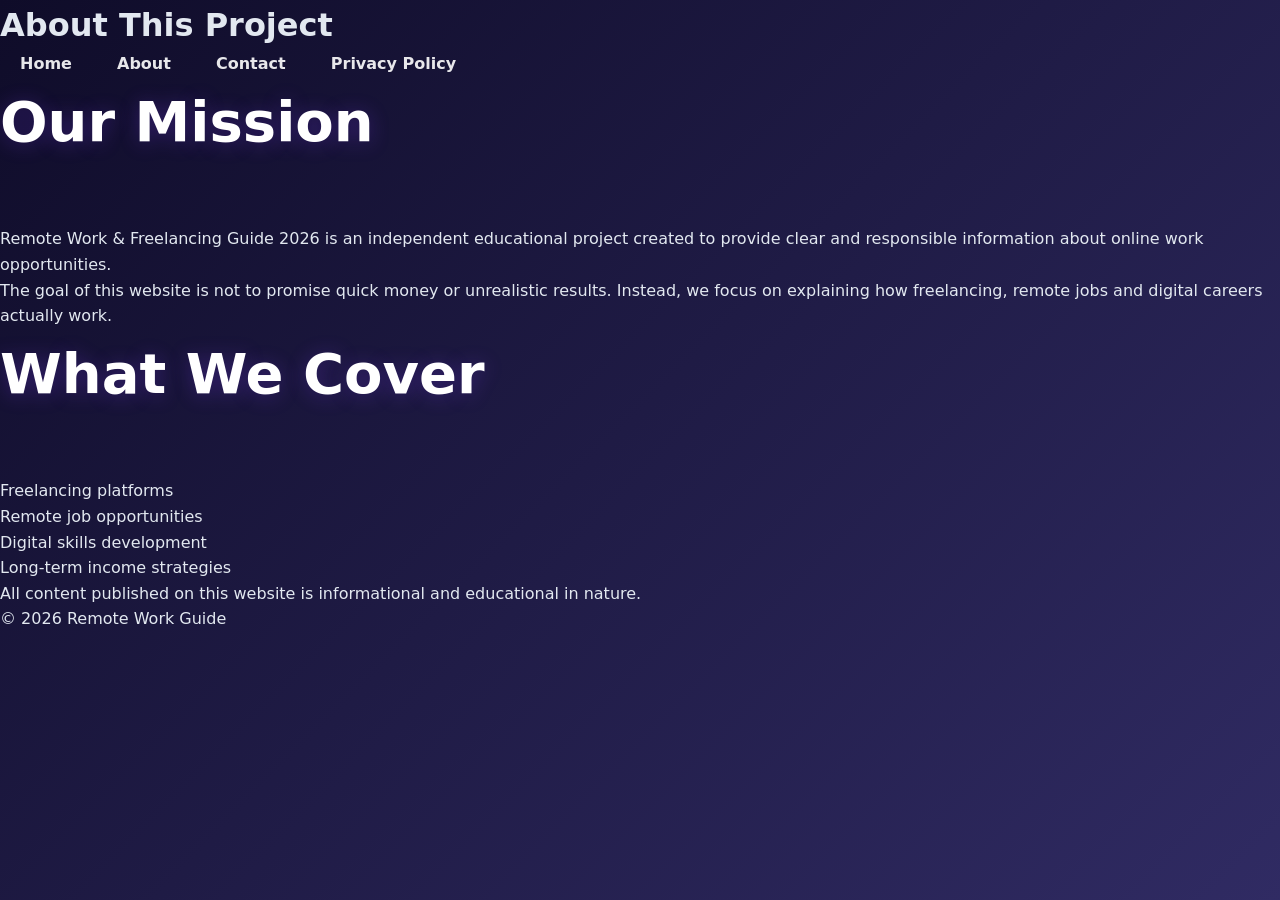
<file: about.html>
<!DOCTYPE html>
<html lang="en">
<head>
<meta charset="UTF-8">
<meta name="viewport" content="width=device-width, initial-scale=1.0">
<title>About | Remote Work & Freelancing Guide 2026</title>
<link rel="stylesheet" href="style.css">
<script src="//code.tidio.co/vygwrzfojnhhvmnbzh0gxqtblhcxwerl.js" async></script>
<link href="https://fonts.googleapis.com/css2?family=Inter:wght@400;600;700&display=swap" rel="stylesheet">
  
</head>
<body>

<header>
<div class="container">
<h1>About This Project</h1>
<nav>
<a href="index.html">Home</a>
<a href="about.html">About</a>
<a href="contact.html">Contact</a>
<a href="privacy.html">Privacy Policy</a>
</nav>
</div>
</header>

<main class="container">

<h2>Our Mission</h2>
<p>
Remote Work & Freelancing Guide 2026 is an independent educational project created to provide clear and responsible information about online work opportunities.
</p>

<p>
The goal of this website is not to promise quick money or unrealistic results. Instead, we focus on explaining how freelancing, remote jobs and digital careers actually work.
</p>

<h2>What We Cover</h2>
<ul>
<li>Freelancing platforms</li>
<li>Remote job opportunities</li>
<li>Digital skills development</li>
<li>Long-term income strategies</li>
</ul>

<p>
All content published on this website is informational and educational in nature.
</p>

</main>

<footer>
<div class="container">
<p>© 2026 Remote Work Guide</p>
</div>
</footer>

</body>
</html>
</file>
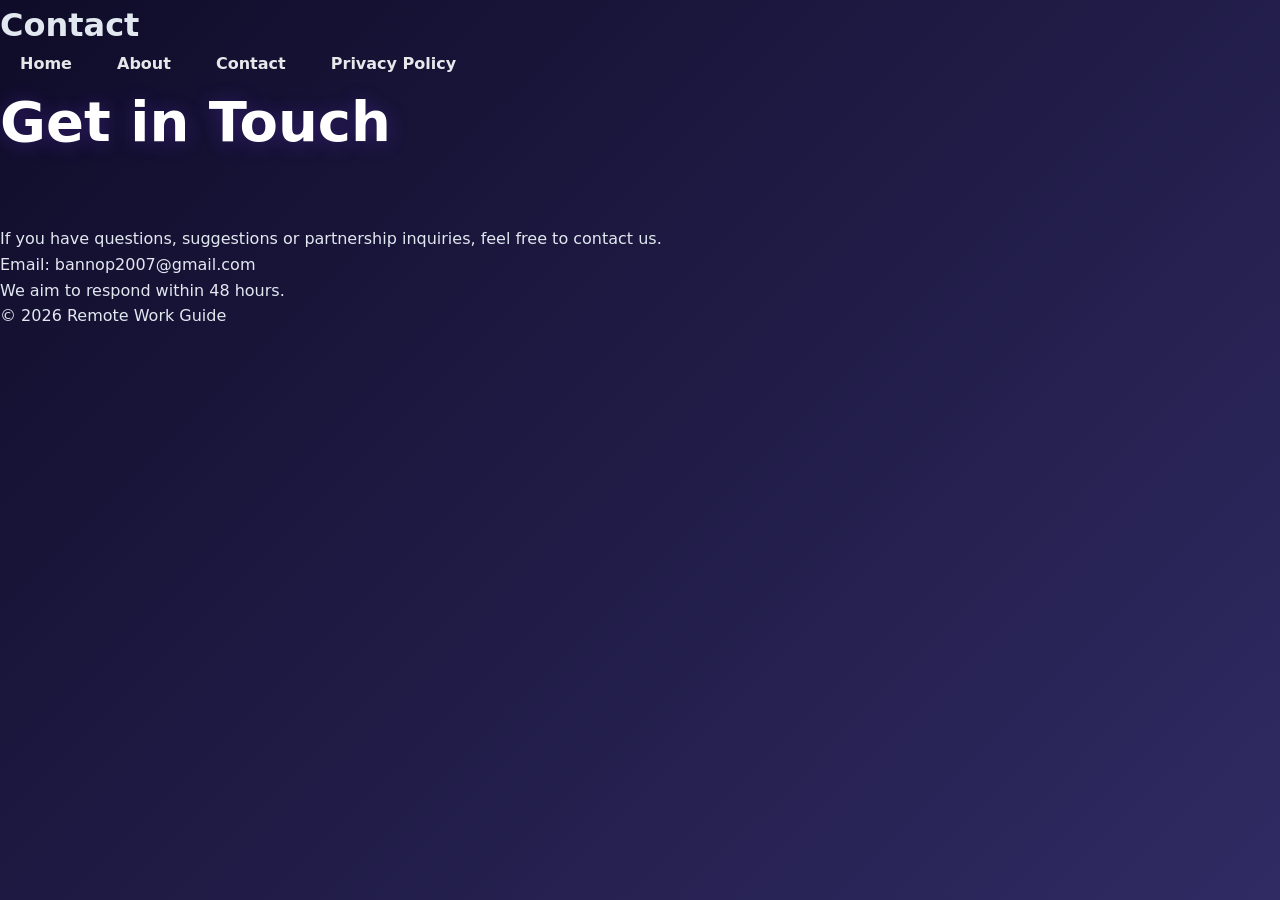
<file: contact.html>
<!DOCTYPE html>
<html lang="en">
<head>
<meta charset="UTF-8">
<meta name="viewport" content="width=device-width, initial-scale=1.0">
<title>Contact | Remote Work & Freelancing Guide 2026</title>
<link rel="stylesheet" href="style.css">
<link href="https://fonts.googleapis.com/css2?family=Inter:wght@400;600;700&display=swap" rel="stylesheet">
</head>
<body>

<header>
<div class="container">
<h1>Contact</h1>
<nav>
<a href="index.html">Home</a>
<a href="about.html">About</a>
<a href="contact.html">Contact</a>
<a href="privacy.html">Privacy Policy</a>
</nav>
</div>
</header>

<main class="container">

<h2>Get in Touch</h2>

<p>
If you have questions, suggestions or partnership inquiries, feel free to contact us.
</p>

<p>Email: bannop2007@gmail.com</p>

<p>
We aim to respond within 48 hours.
</p>

</main>

<footer>
<div class="container">
<p>© 2026 Remote Work Guide</p>
</div>
</footer>

</body>
</html>
</file>
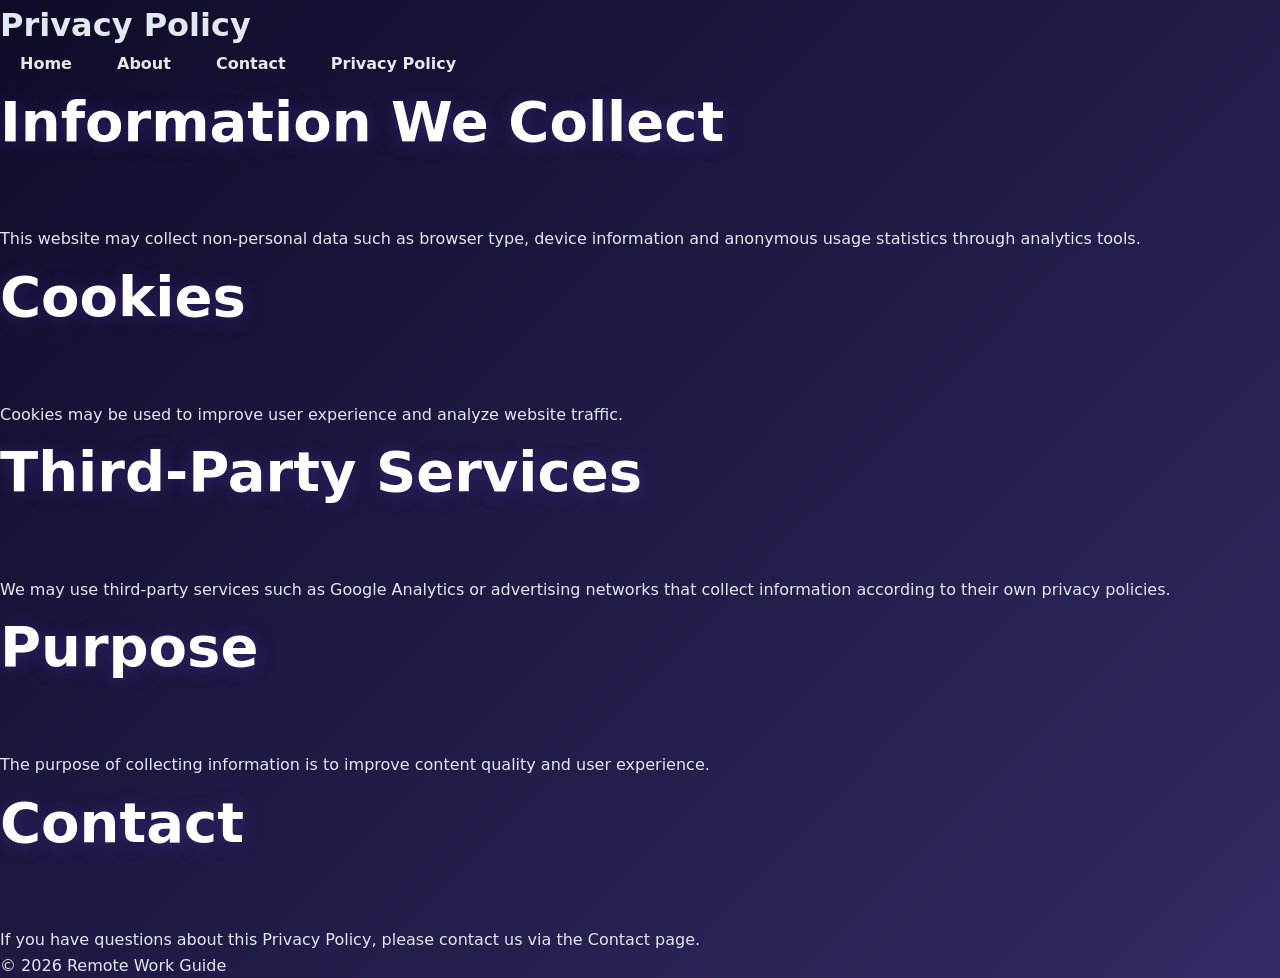
<file: privacy.html>
<!DOCTYPE html>
<html lang="en">
<head>
<meta charset="UTF-8">
<meta name="viewport" content="width=device-width, initial-scale=1.0">
<title>Privacy Policy | Remote Work & Freelancing Guide 2026</title>
<link rel="stylesheet" href="style.css">
<link href="https://fonts.googleapis.com/css2?family=Inter:wght@400;600;700&display=swap" rel="stylesheet">
</head>
<body>

<header>
<div class="container">
<h1>Privacy Policy</h1>
<nav>
<a href="index.html">Home</a>
<a href="about.html">About</a>
<a href="contact.html">Contact</a>
<a href="privacy.html">Privacy Policy</a>
</nav>
</div>
</header>

<main class="container">

<h2>Information We Collect</h2>
<p>
This website may collect non-personal data such as browser type, device information and anonymous usage statistics through analytics tools.
</p>

<h2>Cookies</h2>
<p>
Cookies may be used to improve user experience and analyze website traffic.
</p>

<h2>Third-Party Services</h2>
<p>
We may use third-party services such as Google Analytics or advertising networks that collect information according to their own privacy policies.
</p>

<h2>Purpose</h2>
<p>
The purpose of collecting information is to improve content quality and user experience.
</p>

<h2>Contact</h2>
<p>
If you have questions about this Privacy Policy, please contact us via the Contact page.
</p>

</main>

<footer>
<div class="container">
<p>© 2026 Remote Work Guide</p>
</div>
</footer>

</body>
</html>
</file>
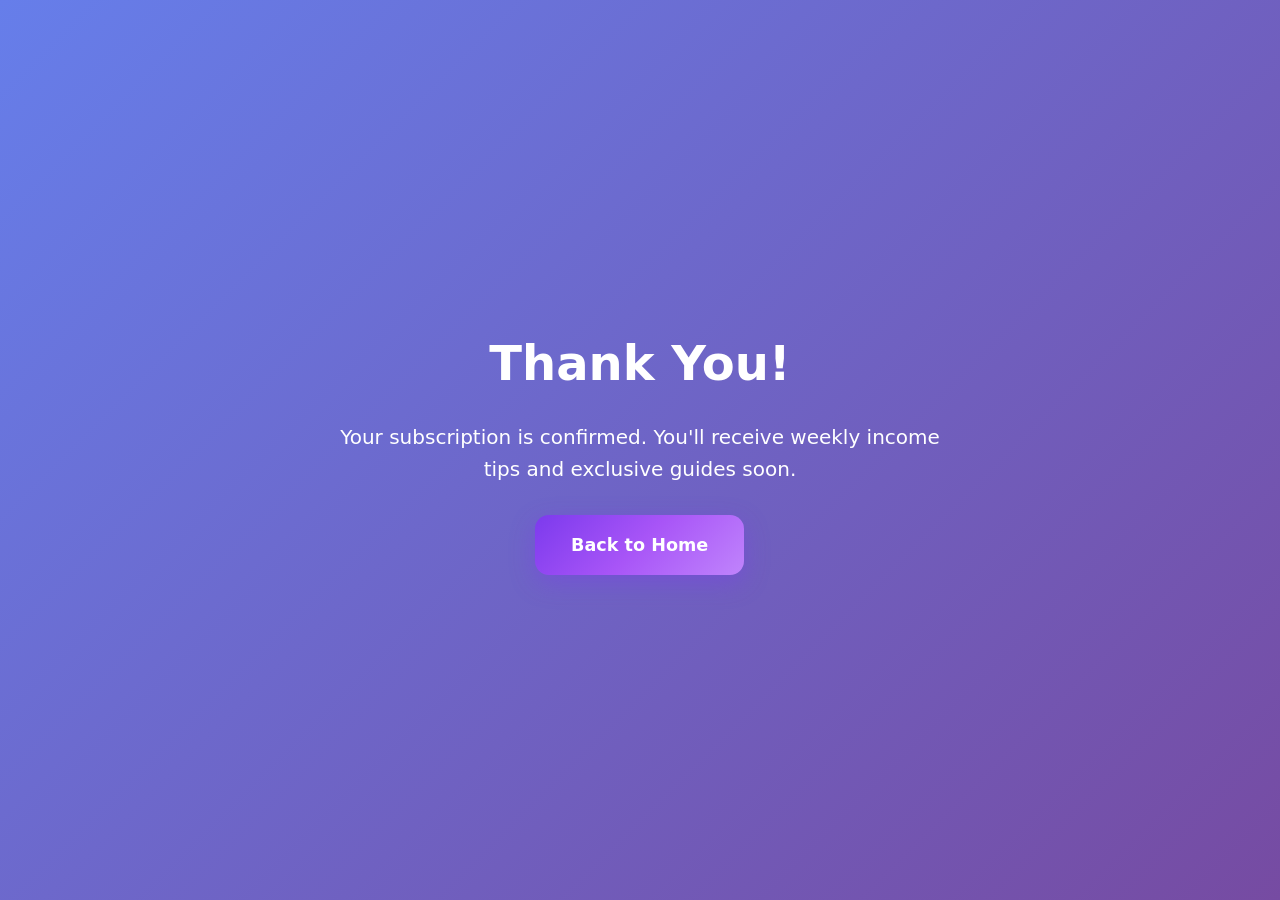
<file: thanks.html>
<!DOCTYPE html>
<html lang="en">
<head>
  <meta charset="UTF-8">
  <meta name="viewport" content="width=device-width, initial-scale=1.0">
  <title>Thank You | Remote Wealth Guide 2026</title>
  <link href="https://fonts.googleapis.com/css2?family=Inter:wght@400;500;600;700;800&display=swap" rel="stylesheet">
  <link rel="stylesheet" href="style.css">
</head>
<body>
  <section class="hero" style="height: 100vh; display: flex; align-items: center; justify-content: center; flex-direction: column;">
    <h1 style="font-size: 48px; margin-bottom: 20px;">Thank You!</h1>
    <p style="font-size: 20px; max-width: 600px; text-align: center;">
      Your subscription is confirmed. You'll receive weekly income tips and exclusive guides soon.
    </p>
    <a href="https://earn2026.github.io" class="btn-primary" style="margin-top: 30px;">Back to Home</a>
  </section>
</body>
</html>
</file>
<file: style.css>
/* ============================================
   FUTURISTIC PURPLE GRADIENT DESIGN 2026
   ============================================ */

* {
  margin: 0;
  padding: 0;
  box-sizing: border-box;
}

:root {
  --purple-primary: #7c3aed;
  --purple-secondary: #a855f7;
  --purple-dark: #5b21b6;
  --purple-light: #c084fc;
  --blue-purple: #6366f1;
  --gradient-1: linear-gradient(135deg, #667eea 0%, #764ba2 50%, #7c3aed 100%);
  --gradient-2: linear-gradient(135deg, #7c3aed 0%, #a855f7 50%, #c084fc 100%);
  --gradient-3: linear-gradient(135deg, #6366f1 0%, #8b5cf6 50%, #a855f7 100%);
  
  /* Theme variables */
  --bg-primary: #0f0c29;
  --bg-secondary: #1a1533;
  --text-primary: #e2e8f0;
  --text-secondary: rgba(226, 232, 240, 0.8);
  --card-bg: rgba(15, 12, 41, 0.6);
  --border-color: rgba(124, 58, 237, 0.3);
}

body.dark {
  --bg-primary: #0f0c29;
  --bg-secondary: #1a1533;
  --text-primary: #e2e8f0;
  --text-secondary: rgba(226, 232, 240, 0.8);
  --card-bg: rgba(15, 12, 41, 0.6);
  --border-color: rgba(124, 58, 237, 0.3);
}

body {
  font-family: 'Poppins', -apple-system, BlinkMacSystemFont, "Segoe UI", system-ui, sans-serif;
  background: linear-gradient(135deg, #0f0c29 0%, #302b63 25%, #24243e 50%, #302b63 75%, #0f0c29 100%);
  background-size: 400% 400%;
  animation: bodyGradient 20s ease-in-out infinite;
  color: #e2e8f0;
  scroll-behavior: smooth;
  line-height: 1.6;
  min-height: 100vh;
  overflow-x: hidden;
}

@keyframes bodyGradient {
  0%, 100% { background-position: 0% 50%; }
  50% { background-position: 100% 50%; }
}

/* NAVBAR */
.navbar {
  position: fixed;
  width: 100%;
  top: 0;
  display: flex;
  justify-content: space-between;
  align-items: center;
  padding: 18px 40px;
  background: rgba(15, 12, 41, 0.85);
  backdrop-filter: blur(20px);
  -webkit-backdrop-filter: blur(20px);
  border-bottom: 1px solid rgba(124, 58, 237, 0.3);
  box-shadow: 0 8px 32px rgba(124, 58, 237, 0.2);
  z-index: 1000;
  transition: all 0.3s ease;
}

.navbar:hover {
  background: rgba(15, 12, 41, 0.95);
  box-shadow: 0 8px 40px rgba(124, 58, 237, 0.3);
}

.navbar .logo {
  color: #fff;
  font-weight: 900;
  font-size: 1.4rem;
  letter-spacing: -0.02em;
  background: var(--gradient-2);
  -webkit-background-clip: text;
  -webkit-text-fill-color: transparent;
  background-clip: text;
  display: flex;
  align-items: center;
  gap: 8px;
}

.navbar .logo i {
  color: #a855f7;
  -webkit-text-fill-color: #a855f7;
}

nav a {
  margin: 0 20px;
  text-decoration: none;
  color: rgba(255, 255, 255, 0.9);
  font-weight: 600;
  transition: all 0.3s ease;
  position: relative;
}

nav a::after {
  content: '';
  position: absolute;
  bottom: -5px;
  left: 0;
  width: 0;
  height: 2px;
  background: var(--gradient-2);
  transition: width 0.3s ease;
}

nav a:hover {
  color: #fff;
  text-shadow: 0 0 12px rgba(168, 85, 247, 0.8);
}

nav a:hover::after {
  width: 100%;
}

.btn-auth {
  background: var(--gradient-2);
  border: none;
  color: white;
  padding: 10px 20px;
  border-radius: 12px;
  font-weight: 700;
  cursor: pointer;
  transition: all 0.3s ease;
  box-shadow: 0 4px 15px rgba(124, 58, 237, 0.4);
  display: flex;
  align-items: center;
  gap: 8px;
}

.btn-auth:hover {
  transform: translateY(-2px) scale(1.05);
  box-shadow: 0 8px 25px rgba(124, 58, 237, 0.6);
}

/* SEARCH */
.search-wrapper {
  position: relative;
  margin-right: 20px;
}

#site-search {
  padding: 10px 16px;
  border-radius: 25px;
  border: 1px solid rgba(124, 58, 237, 0.3);
  background: rgba(15, 12, 41, 0.6);
  color: #e2e8f0;
  min-width: 220px;
  font-size: 0.9rem;
  transition: all 0.3s ease;
}

#site-search:focus {
  outline: none;
  border-color: #a855f7;
  box-shadow: 0 0 0 3px rgba(168, 85, 247, 0.2);
  background: rgba(15, 12, 41, 0.8);
}

.search-results {
  position: absolute;
  top: 115%;
  right: 0;
  width: 320px;
  max-height: 360px;
  overflow-y: auto;
  background: rgba(15, 12, 41, 0.95);
  backdrop-filter: blur(20px);
  border-radius: 14px;
  box-shadow: 0 18px 38px rgba(0, 0, 0, 0.5);
  border: 1px solid rgba(124, 58, 237, 0.3);
  padding: 8px 0;
  display: none;
  z-index: 1100;
}

.search-result-item {
  padding: 12px 16px;
  text-align: left;
  cursor: pointer;
  transition: all 0.2s ease;
  border-bottom: 1px solid rgba(124, 58, 237, 0.1);
}

.search-result-item:hover {
  background: rgba(124, 58, 237, 0.2);
}

.search-result-item strong {
  display: block;
  font-size: 0.95rem;
  margin-bottom: 4px;
  color: #fff;
}

.search-result-item span {
  display: block;
  font-size: 0.8rem;
  color: rgba(226, 232, 240, 0.7);
}

.search-empty {
  padding: 12px 16px;
  font-size: 0.85rem;
  color: rgba(226, 232, 240, 0.6);
  text-align: center;
}

#theme-toggle {
  background: rgba(124, 58, 237, 0.2);
  border: 1px solid rgba(124, 58, 237, 0.4);
  border-radius: 10px;
  padding: 10px 14px;
  font-size: 1.2rem;
  cursor: pointer;
  color: white;
  transition: all 0.3s ease;
  margin-left: 10px;
}

#theme-toggle:hover {
  background: rgba(124, 58, 237, 0.4);
  transform: scale(1.1);
}

.mobile-menu {
  display: none;
  flex-direction: column;
  justify-content: center;
  align-items: center;
  gap: 5px;
  width: 44px;
  height: 44px;
  background: rgba(124, 58, 237, 0.2);
  border: 1px solid rgba(124, 58, 237, 0.4);
  border-radius: 10px;
  cursor: pointer;
  padding: 10px;
  transition: all 0.3s ease;
  margin-left: 10px;
}

.mobile-menu:hover {
  background: rgba(124, 58, 237, 0.4);
  transform: scale(1.05);
}

.hamburger-line {
  display: block;
  width: 22px;
  height: 2px;
  background: white;
  border-radius: 2px;
  transition: transform 0.3s ease, opacity 0.3s ease;
}

.mobile-menu.is-open .hamburger-line:nth-child(1) {
  transform: translateY(7px) rotate(45deg);
}

.mobile-menu.is-open .hamburger-line:nth-child(2) {
  opacity: 0;
}

.mobile-menu.is-open .hamburger-line:nth-child(3) {
  transform: translateY(-7px) rotate(-45deg);
}

/* HERO */
.hero {
  position: relative;
  height: 100vh;
  display: flex;
  justify-content: center;
  align-items: center;
  text-align: center;
  background: var(--gradient-1);
  background-size: 200% 200%;
  animation: heroGradient 10s ease infinite;
  color: white;
  overflow: hidden;
}

.hero-bg-gradient {
  position: absolute;
  inset: 0;
  background: radial-gradient(circle at 30% 20%, rgba(255,255,255,0.15) 0%, transparent 50%),
    radial-gradient(circle at 70% 80%, rgba(168, 85, 247, 0.4) 0%, transparent 50%);
  z-index: 1;
  pointer-events: none;
}

@keyframes heroGradient {
  0%, 100% { background-position: 0% 50%; }
  50% { background-position: 100% 50%; }
}

#particles-js {
  position: absolute;
  width: 100%;
  height: 100%;
  top: 0;
  left: 0;
  z-index: 1;
}

.hero-content {
  position: relative;
  z-index: 2;
  max-width: 900px;
  padding: 0 20px;
}

.hero-title {
  font-size: clamp(2.5rem, 8vw, 5rem);
  font-weight: 900;
  margin-bottom: 24px;
  text-shadow: 0 4px 30px rgba(0,0,0,0.3);
  background: linear-gradient(135deg, #fff 0%, #e0e7ff 100%);
  -webkit-background-clip: text;
  -webkit-text-fill-color: transparent;
  background-clip: text;
  line-height: 1.2;
}

.hero-subtitle {
  font-size: clamp(1.1rem, 2.5vw, 1.5rem);
  margin-bottom: 32px;
  opacity: 0.95;
  text-shadow: 0 2px 15px rgba(0,0,0,0.2);
  line-height: 1.6;
}

.stats {
  display: flex;
  justify-content: center;
  gap: 30px;
  flex-wrap: wrap;
  margin: 32px 0;
  font-size: clamp(0.9rem, 2vw, 1.1rem);
  font-weight: 600;
}

.stats span {
  display: flex;
  align-items: center;
  gap: 8px;
  padding: 12px 20px;
  background: rgba(255, 255, 255, 0.15);
  backdrop-filter: blur(10px);
  border-radius: 12px;
  border: 1px solid rgba(255, 255, 255, 0.2);
}

.stats i {
  color: #fbbf24;
}

.scroll-indicator {
  position: absolute;
  bottom: 30px;
  left: 50%;
  transform: translateX(-50%);
  z-index: 2;
  animation: bounce 2s infinite;
  color: rgba(255, 255, 255, 0.8);
  font-size: 1.5rem;
}

@keyframes bounce {
  0%, 100% { transform: translateX(-50%) translateY(0); }
  50% { transform: translateX(-50%) translateY(-10px); }
}

.animate-fade-in {
  animation: fadeIn 1.2s ease-out forwards;
}

@keyframes fadeIn {
  from {
    opacity: 0;
    transform: translateY(30px);
  }
  to {
    opacity: 1;
    transform: translateY(0);
  }
}

.animate-on-scroll {
  opacity: 0;
  transform: translateY(40px);
  transition: opacity 0.8s ease, transform 0.8s ease;
}

.animate-on-scroll.visible {
  opacity: 1;
  transform: translateY(0);
}

.animate-on-scroll .card-animate {
  opacity: 0;
  transform: translateY(30px) scale(0.95);
  transition: opacity 0.6s ease, transform 0.5s ease, box-shadow 0.3s ease;
  transition-delay: calc(var(--i, 0) * 0.1s);
}

.animate-on-scroll.visible .card-animate {
  opacity: 1;
  transform: translateY(0) scale(1);
}

.section-icon {
  margin-right: 12px;
  color: #a855f7;
  vertical-align: middle;
}

/* BUTTONS */
.btn-primary {
  display: inline-flex;
  align-items: center;
  gap: 10px;
  padding: 16px 36px;
  background: var(--gradient-2);
  color: white;
  border-radius: 14px;
  text-decoration: none;
  font-weight: 700;
  font-size: 1.1rem;
  transition: all 0.3s cubic-bezier(0.34, 1.56, 0.64, 1);
  box-shadow: 0 8px 25px rgba(124, 58, 237, 0.4);
  border: none;
  cursor: pointer;
}

.btn-primary:hover,
.btn-animate:hover {
  transform: translateY(-5px) scale(1.05);
  box-shadow: 0 15px 40px rgba(124, 58, 237, 0.6);
}

.btn-secondary {
  background: rgba(100, 116, 139, 0.8);
  color: white;
  border: none;
  padding: 14px 28px;
  border-radius: 12px;
  font-weight: 600;
  cursor: pointer;
  transition: all 0.3s ease;
}

.btn-secondary:hover {
  background: rgba(100, 116, 139, 1);
  transform: scale(1.05);
}

.btn-google {
  background: white;
  color: #333;
  border: 1px solid rgba(0,0,0,0.1);
  padding: 14px 28px;
  border-radius: 12px;
  font-weight: 600;
  cursor: pointer;
  transition: all 0.3s ease;
  display: flex;
  align-items: center;
  justify-content: center;
  gap: 10px;
  width: 100%;
}

.btn-google:hover {
  background: #f5f5f5;
  transform: scale(1.02);
  box-shadow: 0 4px 15px rgba(0,0,0,0.1);
}

/* SECTIONS */
section {
  padding: 120px 40px;
  text-align: center;
  position: relative;
}

h2 {
  font-size: clamp(2rem, 5vw, 3.5rem);
  margin-bottom: 60px;
  font-weight: 800;
  color: #fff;
  text-shadow: 0 2px 20px rgba(124, 58, 237, 0.3);
}

.card-grid {
  display: grid;
  grid-template-columns: repeat(auto-fit, minmax(280px, 1fr));
  gap: 30px;
  max-width: 1400px;
  margin: 0 auto;
}

.card {
  background: rgba(15, 12, 41, 0.6);
  backdrop-filter: blur(20px);
  border: 1px solid rgba(124, 58, 237, 0.3);
  padding: 40px 30px;
  border-radius: 24px;
  transition: all 0.4s cubic-bezier(0.34, 1.56, 0.64, 1);
  text-align: center;
  box-shadow: 0 8px 30px rgba(0, 0, 0, 0.3);
  position: relative;
  overflow: hidden;
}

.card::before {
  content: '';
  position: absolute;
  top: 0;
  left: -100%;
  width: 100%;
  height: 100%;
  background: linear-gradient(90deg, transparent, rgba(168, 85, 247, 0.2), transparent);
  transition: left 0.5s ease;
}

.card:hover::before {
  left: 100%;
}

.card:hover {
  transform: translateY(-15px) scale(1.03);
  box-shadow: 0 25px 60px rgba(124, 58, 237, 0.4);
  border-color: rgba(168, 85, 247, 0.6);
}

.card h3 {
  font-size: 1.5rem;
  font-weight: 700;
  margin: 20px 0 15px;
  color: #fff;
}

.card p {
  color: rgba(226, 232, 240, 0.8);
  line-height: 1.7;
  margin-bottom: 20px;
}

.card-icon {
  font-size: 3.5rem;
  color: #a855f7;
  margin-bottom: 20px;
  display: inline-block;
  transition: all 0.3s ease;
}

.card:hover .card-icon {
  transform: scale(1.2) rotate(5deg);
  color: #c084fc;
}

.card-image {
  margin-bottom: 20px;
  color: #a855f7;
}

.read-more {
  margin-top: 15px;
  color: #a855f7;
  text-decoration: none;
  font-weight: 600;
  display: inline-flex;
  align-items: center;
  gap: 8px;
  transition: all 0.3s ease;
}

.read-more:hover {
  color: #c084fc;
  gap: 12px;
}

.quote-icon {
  font-size: 2rem;
  color: #a855f7;
  margin-bottom: 15px;
  opacity: 0.6;
}

.quote {
  font-style: italic;
  font-size: 1.2rem;
  margin-bottom: 20px;
  color: rgba(226, 232, 240, 0.9);
  line-height: 1.7;
}

.author {
  color: #a855f7;
  font-weight: 600;
  font-size: 1rem;
}

/* ACCORDION */
.accordion {
  max-width: 900px;
  margin: 0 auto;
  text-align: left;
}

.accordion-item {
  margin-bottom: 20px;
  border-bottom: 1px solid rgba(124, 58, 237, 0.3);
  background: rgba(15, 12, 41, 0.4);
  border-radius: 12px;
  overflow: hidden;
}

.accordion-toggle {
  width: 100%;
  padding: 20px;
  background: rgba(15, 12, 41, 0.6);
  border: none;
  font-size: 1.2rem;
  font-weight: 600;
  text-align: left;
  cursor: pointer;
  display: flex;
  justify-content: space-between;
  align-items: center;
  color: #fff;
  transition: all 0.3s ease;
}

.accordion-toggle:hover {
  background: rgba(15, 12, 41, 0.8);
}

.accordion-toggle.active {
  color: #a855f7;
}

.arrow {
  transition: transform 0.3s ease;
  color: #a855f7;
}

.accordion-toggle.active .arrow {
  transform: rotate(180deg);
}

.accordion-content {
  display: none;
  padding: 0 20px 25px;
  color: rgba(226, 232, 240, 0.8);
  line-height: 1.8;
}

/* NEWSLETTER */
.newsletter {
  background: var(--gradient-1);
  color: white;
  position: relative;
  overflow: hidden;
}

.newsletter::before {
  content: '';
  position: absolute;
  top: 0;
  left: 0;
  right: 0;
  bottom: 0;
  background: radial-gradient(circle at 20% 80%, rgba(168, 85, 247, 0.3) 0%, transparent 50%);
  pointer-events: none;
  z-index: 0;
}

.newsletter h2,
.newsletter p,
.newsletter form {
  position: relative;
  z-index: 1;
}

.newsletter form {
  margin-top: 30px;
  display: flex;
  justify-content: center;
  gap: 15px;
  flex-wrap: wrap;
}

.newsletter input {
  padding: 16px 20px;
  width: 350px;
  max-width: 100%;
  border-radius: 12px;
  border: none;
  background: rgba(255, 255, 255, 0.95);
  color: #333;
  font-size: 1rem;
}

.newsletter input:focus {
  outline: none;
  box-shadow: 0 0 0 3px rgba(168, 85, 247, 0.3);
}

/* CONTACT */
.contact-form {
  max-width: 600px;
  margin: 40px auto 50px;
  display: flex;
  flex-direction: column;
  gap: 20px;
}

.contact-form input,
.contact-form textarea {
  padding: 16px;
  border-radius: 12px;
  border: 1px solid rgba(124, 58, 237, 0.3);
  font-size: 1rem;
  width: 100%;
  background: rgba(15, 12, 41, 0.6);
  color: #e2e8f0;
  transition: all 0.3s ease;
}

.contact-form input:focus,
.contact-form textarea:focus {
  outline: none;
  border-color: #a855f7;
  box-shadow: 0 0 0 3px rgba(168, 85, 247, 0.2);
  background: rgba(15, 12, 41, 0.8);
}

.contact-form textarea {
  resize: vertical;
  min-height: 150px;
}

.contact-form button {
  align-self: center;
  width: 220px;
}

.contact-info p {
  font-size: 1.2rem;
  margin: 20px 0;
  color: rgba(226, 232, 240, 0.9);
}

.icon-contact {
  color: #a855f7;
  margin-right: 10px;
}

.contact a {
  color: #a855f7;
  text-decoration: none;
  font-weight: 600;
  transition: all 0.3s ease;
}

.contact a:hover {
  color: #c084fc;
  text-decoration: underline;
}

/* FOOTER */
.footer {
  background: linear-gradient(135deg, #0a0818 0%, #1a1533 100%);
  color: white;
  padding: 40px;
  text-align: center;
  box-shadow: 0 -4px 30px rgba(0,0,0,0.3);
  border-top: 1px solid rgba(124, 58, 237, 0.3);
}

.footer a {
  color: rgba(255,255,255,0.8);
  text-decoration: none;
  transition: all 0.3s ease;
}

.footer a:hover {
  color: #a855f7;
}

/* AUTH MODAL */
.auth-modal {
  position: fixed;
  top: 0;
  left: 0;
  width: 100%;
  height: 100%;
  background: rgba(0,0,0,0.85);
  backdrop-filter: blur(8px);
  display: flex;
  justify-content: center;
  align-items: center;
  z-index: 2000;
  animation: fadeIn 0.3s ease;
}

.auth-box {
  background: rgba(15, 12, 41, 0.95);
  backdrop-filter: blur(20px);
  padding: 40px;
  border-radius: 24px;
  width: 90%;
  max-width: 420px;
  text-align: center;
  box-shadow: 0 25px 70px rgba(124, 58, 237, 0.4);
  position: relative;
  border: 1px solid rgba(124, 58, 237, 0.3);
  animation: scaleUp 0.3s ease;
}

@keyframes scaleUp {
  from {
    transform: scale(0.9);
    opacity: 0;
  }
  to {
    transform: scale(1);
    opacity: 1;
  }
}

.auth-box h2 {
  font-size: 1.8rem;
  margin-bottom: 10px;
  color: #fff;
}

.auth-subtitle {
  color: rgba(226, 232, 240, 0.7);
  margin-bottom: 25px;
  font-size: 0.95rem;
}

.auth-success {
  background: rgba(34, 197, 94, 0.2);
  border: 1px solid rgba(34, 197, 94, 0.4);
  border-radius: 12px;
  padding: 20px;
  margin-bottom: 20px;
  color: #86efac;
}

.auth-success i {
  font-size: 2.5rem;
  margin-bottom: 10px;
  display: block;
}

.auth-success p {
  color: #86efac;
  font-weight: 600;
}

.auth-divider {
  margin: 20px 0;
  position: relative;
  text-align: center;
}

.auth-divider::before {
  content: '';
  position: absolute;
  left: 0;
  top: 50%;
  width: 100%;
  height: 1px;
  background: rgba(124, 58, 237, 0.3);
}

.auth-divider span {
  background: rgba(15, 12, 41, 0.95);
  padding: 0 15px;
  color: rgba(226, 232, 240, 0.6);
  position: relative;
}

.auth-close {
  position: absolute;
  top: 15px;
  right: 20px;
  background: none;
  border: none;
  font-size: 1.8rem;
  cursor: pointer;
  color: rgba(226, 232, 240, 0.6);
  padding: 0;
  line-height: 1;
  transition: all 0.3s ease;
}

.auth-close:hover {
  color: #fff;
  transform: rotate(90deg);
}

.auth-box input {
  width: 100%;
  margin: 12px 0;
  padding: 14px 18px;
  border-radius: 12px;
  border: 1px solid rgba(124, 58, 237, 0.3);
  font-size: 1rem;
  background: rgba(15, 12, 41, 0.8);
  color: #e2e8f0;
  transition: all 0.3s ease;
}

.auth-box input:focus {
  outline: none;
  border-color: #a855f7;
  box-shadow: 0 0 0 3px rgba(168, 85, 247, 0.2);
}

.auth-action {
  margin: 10px 0;
  width: 100%;
}

.auth-note {
  font-size: 0.85rem;
  color: rgba(226, 232, 240, 0.5);
  margin-top: 20px;
}

.auth-status {
  margin-top: 15px;
  font-size: 0.9rem;
  color: #a855f7;
  min-height: 20px;
}

.auth-logout {
  background: rgba(239, 68, 68, 0.2);
  color: #fca5a5;
  border: 1px solid rgba(239, 68, 68, 0.4);
  padding: 12px 24px;
  border-radius: 10px;
  font-weight: 600;
  cursor: pointer;
  transition: all 0.3s ease;
  width: 100%;
}

.auth-logout:hover {
  background: rgba(239, 68, 68, 0.3);
}

/* ARTICLE STYLES */
.article-hero {
  height: 60vh;
  background: var(--gradient-1);
  color: white;
  display: flex;
  align-items: center;
  justify-content: center;
  text-align: center;
  padding: 0 20px;
}

.article-content {
  max-width: 900px;
  margin: 0 auto;
  padding: 80px 20px;
  line-height: 1.8;
  font-size: 1.1rem;
}

.article-content h2 {
  color: #fff !important;
  font-size: 2rem;
  margin: 50px 0 20px;
  text-align: left;
}

.article-content p,
.article-content li {
  color: rgba(226, 232, 240, 0.9);
  text-align: left;
  margin-bottom: 25px;
}

.article-content img {
  max-width: 100%;
  border-radius: 16px;
  margin: 40px 0;
  box-shadow: 0 15px 40px rgba(0,0,0,0.4);
}

/* RESPONSIVE IMAGES */
img {
  max-width: 100%;
  height: auto;
}

.img-fluid {
  max-width: 100%;
  height: auto;
}

/* LAZY LOADING */
img[loading="lazy"] {
  opacity: 0;
  transition: opacity 0.3s;
}

img[loading="lazy"].loaded {
  opacity: 1;
}

/* MOBILE */
@media (max-width: 768px) {
  .navbar {
    padding: 12px 16px;
  }

  .navbar nav {
    display: flex;
    flex-direction: column;
    position: absolute;
    top: 100%;
    left: 0;
    width: 100%;
    background: rgba(15, 12, 41, 0.98);
    backdrop-filter: blur(20px);
    padding: 20px;
    border-top: 1px solid rgba(124, 58, 237, 0.3);
    max-height: 0;
    overflow: hidden;
    opacity: 0;
    transform: translateY(-10px);
    transition: max-height 0.35s ease, opacity 0.3s ease, transform 0.3s ease;
  }

  .navbar nav.show {
    max-height: 400px;
    opacity: 1;
    transform: translateY(0);
  }

  nav a {
    margin: 15px 0;
    font-size: 1.1rem;
  }

  .mobile-menu {
    display: block;
  }

  .search-wrapper {
    display: none;
  }

  section {
    padding: 80px 20px;
  }

  h2 {
    font-size: 2rem;
    margin-bottom: 40px;
  }

  .card-grid {
    grid-template-columns: 1fr;
    gap: 20px;
  }

  .btn-auth {
    padding: 8px 14px;
    font-size: 0.9rem;
  }

  .stats {
    flex-direction: column;
    gap: 15px;
  }

  .hero-title {
    font-size: 2.5rem;
  }

  .newsletter form {
    flex-direction: column;
    align-items: center;
  }

  .newsletter input {
    width: 100%;
  }
}

/* PERFORMANCE OPTIMIZATIONS */
* {
  will-change: auto;
}

.card, .btn-primary, .btn-animate {
  will-change: transform;
}

/* SMOOTH SCROLLING */
html {
  scroll-behavior: smooth;
}

/* SELECTION */
::selection {
  background: rgba(168, 85, 247, 0.3);
  color: #fff;
}
</file>
